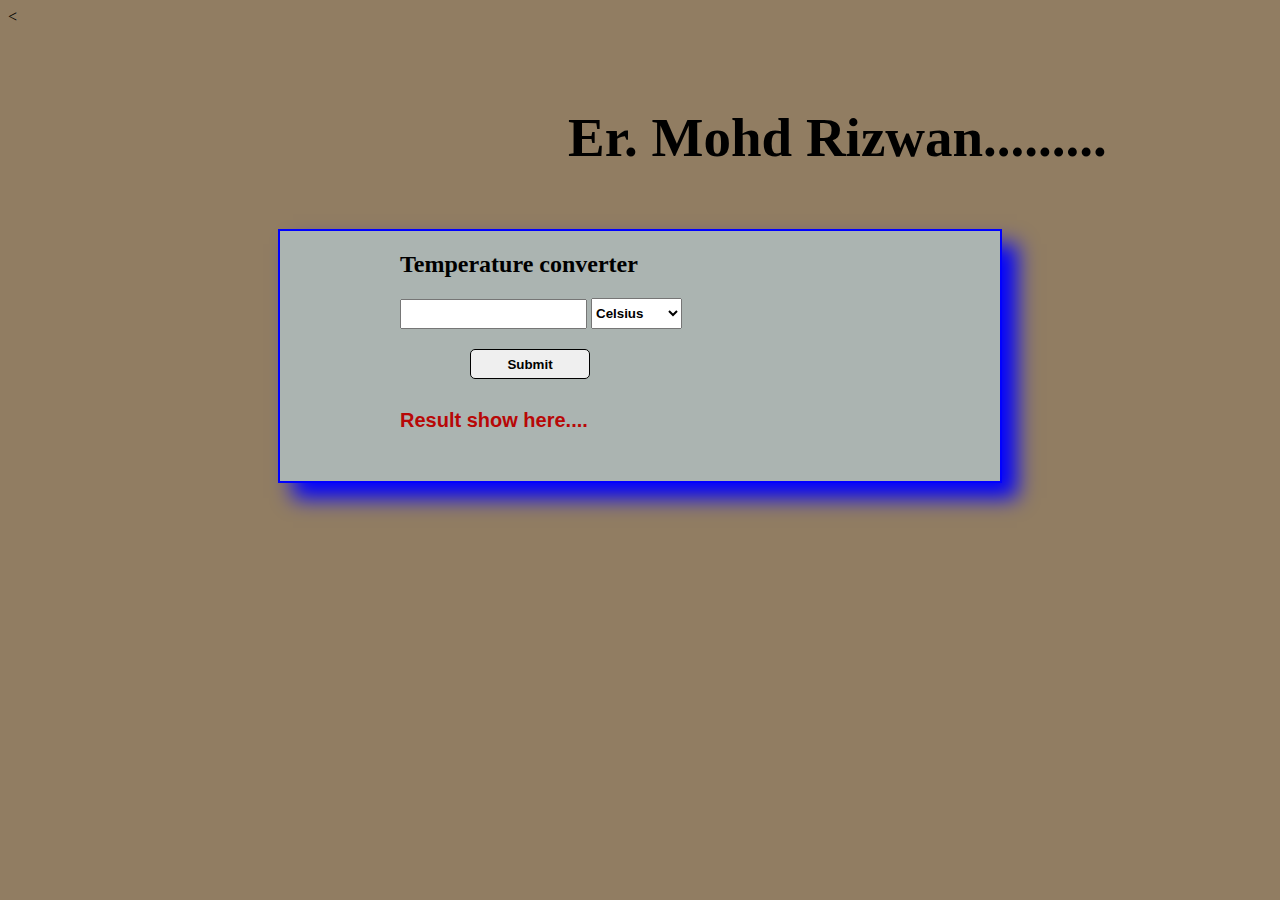
<file: temp.html>
<<!doctype html>
<html lang="en">

<head>
    <meta charset="utf-8">
    <meta name="viewport" content="width=device-width, initial-scale=1">
    <title>Bootstrap demo</title>
    <link href="https://cdn.jsdelivr.net/npm/bootstrap@5.2.0/dist/css/bootstrap.min.css" rel="stylesheet"
        integrity="sha384-gH2yIJqKdNHPEq0n4Mqa/HGKIhSkIHeL5AyhkYV8i59U5AR6csBvApHHNl/vI1Bx" crossorigin="anonymous">
    <link href="temp.css" rel="stylesheet">
</head>

<body>
    <div class="container-fluids">
        <h1>Er. Mohd Rizwan.........</h1>
        <div class="container">
            <h2 class="heading">Temperature converter</h2>
            <form id="form" onsubmit="convertTemp(); return false">
                <input type="number" name="userIn" id="userIn">
                <select id="selectChoice">
                    <option value="cel" style="font-weight: bold;">Celsius</option>
                    <option value="fahr" style="font-weight: bold;">Fahrenheit</option>

                </select>
                <br>
                <input type="submit" id="btn">
            </form>
            <span id="result">Result show here....</span>
        </div>
    </div>
    <script src="https://cdn.jsdelivr.net/npm/bootstrap@5.2.0/dist/js/bootstrap.bundle.min.js"
        integrity="sha384-A3rJD856KowSb7dwlZdYEkO39Gagi7vIsF0jrRAoQmDKKtQBHUuLZ9AsSv4jD4Xa"
        crossorigin="anonymous"></script>
    <script src="temp.js">
    </script>
</body>

</html>
</file>
<file: temp.css>
body{
    background-color: rgb(145 125 98);
}
.container{
    background-color: rgb(171 180 177);
    height: 250px;
    width: 550px;
    border: 2px solid blue;
    padding-left: 120px;
    padding-right: 50px;
    margin:auto;
    margin-top: 60px;
    box-shadow: 15px 15px 20px blue;
}
h1{
    margin-left: 560px;
    margin-top: 80px;
    font-size: 55px;
    font-family:'Times New Roman', Times, serif;
}
.heading{
    margin-top: 20px;
    margin-bottom: 20px;
}

#btn{
    margin-top: 20px;
    margin-left: 70px;
    width: 120px;
    height: 30px;
    border: 1px solid black;
    border-radius: 5px;
    font-weight: bold;

}
#userIn {
    height: 30px;
    font-weight: bold;
}
#selectChoice{
    height: 31px;
    font-weight: bold;
}
#btn:hover{
    background-color: rgb(218, 94, 66);
}
#result{
    color: #b80707;
    display: block;
    margin-top: 30px;
    font-size:20px;
    font-weight: bold;
    font-family: 'Lucida Sans', 'Lucida Sans Regular', 'Lucida Grande', 'Lucida Sans Unicode', Geneva, Verdana, sans-serif;

}
</file>
